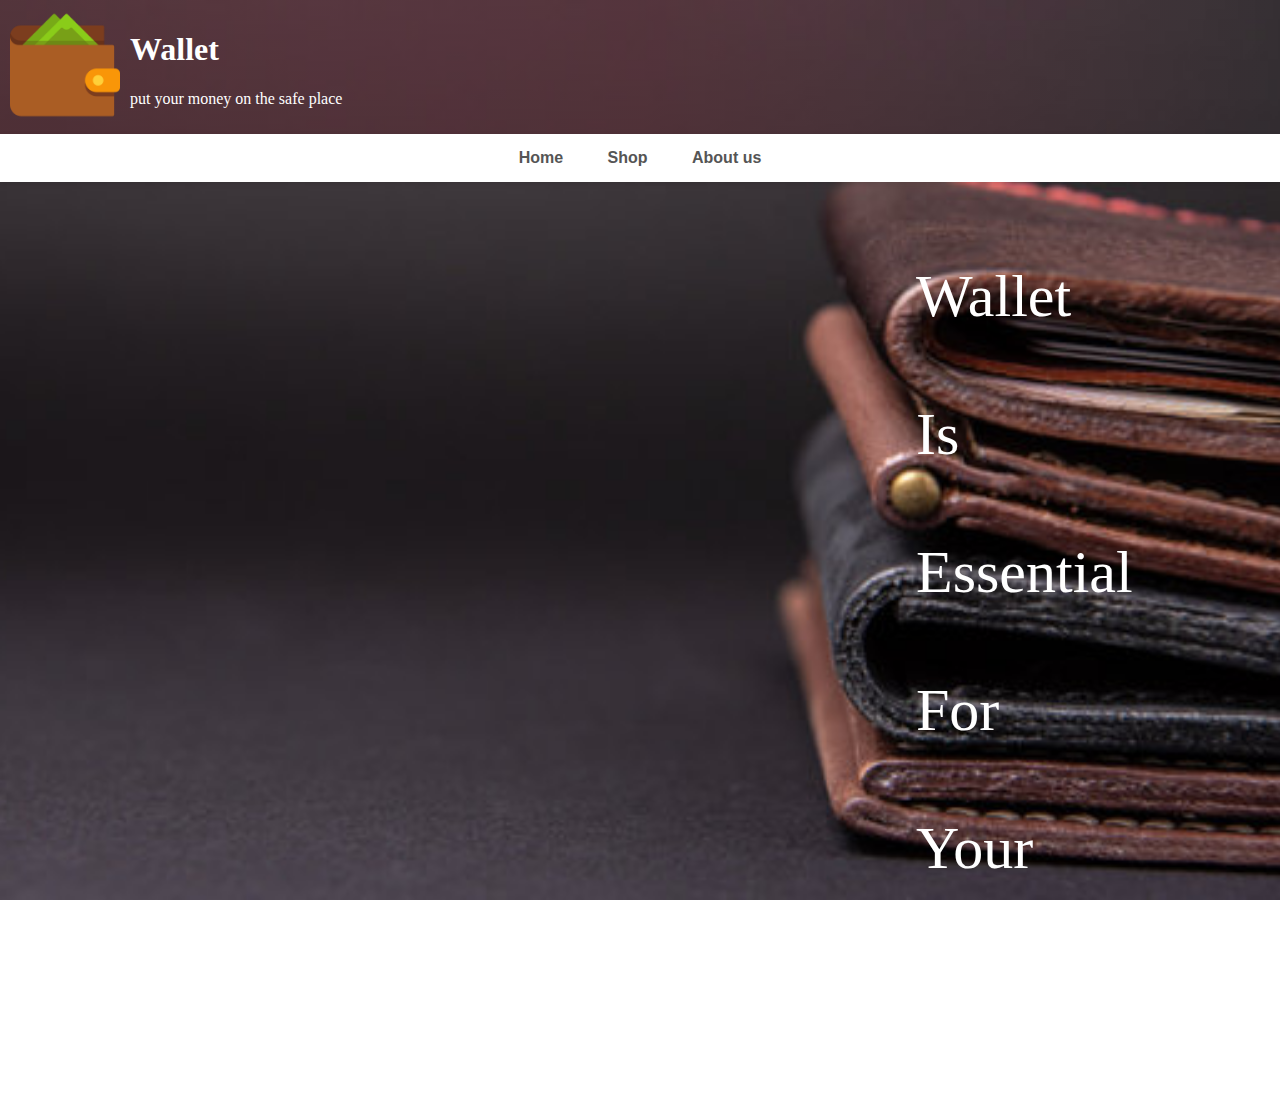
<file: TUBIGAN-WEBDES/index.html>
<!DOCTYPE html>
<html lang="en">
<head>
    <title>Glam Nail Salon - Home </title>
    <link rel="stylesheet" href="styles.css">
    <style>

        .tagline p{
            font-size: 60px;
            text-align: left;
            padding: 20px;
            margin-left: 70%;
            font-family: serif;
            color: white;
        }

    </style>
</head>
<body>

    <header>
        <img class="logo" src="wallet.png">
        <h1>Wallet</h1>
        <p>put your money on the safe place</p>
    </header>


    <nav>
        <ul>
            <b>
            <a href="index.html"> Home </a>
            <a href="Shop.html"> Shop </a>
            <a href="about_us.html"> About us </a>
            </b>
        </ul>
    </nav>

        <div class="tagline" >
            <p> Wallet <br><br>
             Is <br><br>
             Essential <br><br>
             For <br><br>
             Your <br><br>
            Money</p>
        </div>


</body>
</html>
</file>
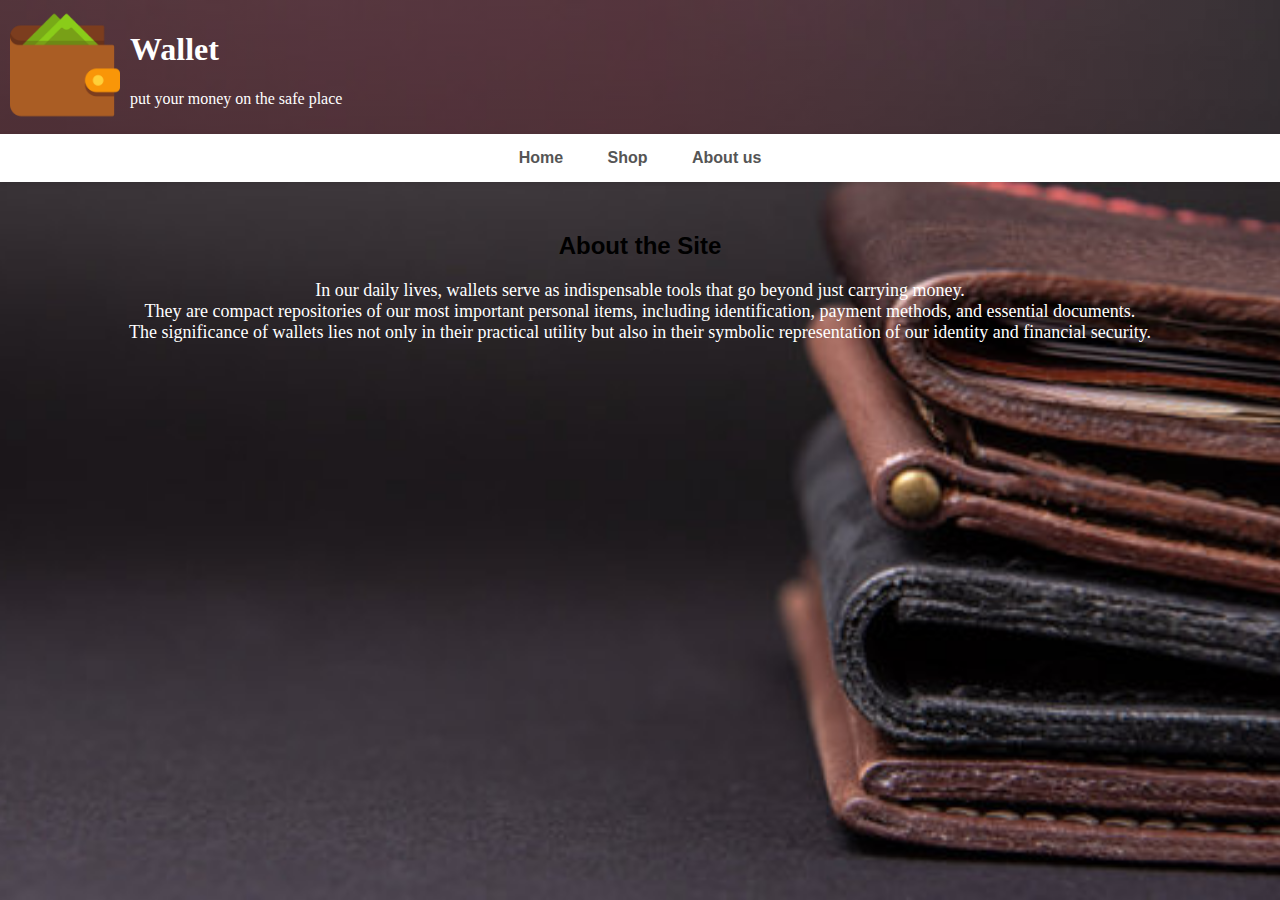
<file: TUBIGAN-WEBDES/about_us.html>
<!DOCTYPE html>
<html lang="en">
<head>
    <meta charset="UTF-8">
    <meta name="viewport" content="width=device-width, initial-scale=1.0">
    <title>Wallet</title>
    <link rel="stylesheet" href="styles.css">

    <style>
        h2 {
            text-align: center;
            color: black;
        }

    </style>
</head>
<body>

    <header>
        <img class="logo" src="wallet.png">
        <h1>Wallet</h1>
        <p>put your money on the safe place</p>
    </header>


<nav>
    <ul>
        <b>
        <a href="index.html"> Home </a>
        <a href="Shop.html"> Shop </a>
        <a href="about_us.html"> About us </a>
        </b>
    </ul>
</nav>

<section id="about_us">
    <h2> About the Site </h2>
    <p style="text-align: center; color: rgb(255, 255, 255); font: medium; font-family:'Times New Roman', Times, serif; font-size: large;">
        In our daily lives, wallets serve as indispensable tools that go beyond just carrying money.<br>
        They are compact repositories of our most important personal items, including identification, payment methods, and essential documents.<br> 
        The significance of wallets lies not only in their practical utility but also in their symbolic representation of our identity and financial security.<br>

    </p>

</section>


</body>
</file>
<file: TUBIGAN-WEBDES/styles.css>
body {
    background: url("bg.jpg") no-repeat center fixed;
    background-size: cover;
    font-family: 'Arial', sans-serif;
    margin: 0;
    text-align: center;
}

header {
    background: linear-gradient(90deg, #5a28318e 50%, rgba(249, 154, 170, 0) 100%);
    color: #ffffff;
    padding: 10px;
    text-align: left;
    font-family: georgia;
}

.logo {
    max-width: 110px;
    height: auto;
    margin-right: 10px;
    box-shadow: none;
    float: left;
}

nav {
    background-color: #ffffff;
    box-shadow: 0 2px 5px rgba(0, 0, 0, 0.1);
    padding: 15px;
    text-align: center;
}

nav a {
    color: #555;
    text-decoration: none;
    margin: 0 20px;
    font-size: 16px;
    transition: color 0.3s ease;
}


nav b {
    color: white;
}

h2 {
    color: rgb(255, 255, 255);
    

}

ul {
    list-style: none;
    padding: 0;
    margin: 0;
}

li {
    margin: 10px;
    font-size: 18px;
}

.image-container {
    display: flex;
    flex-wrap: wrap;
    justify-content: space-around;
    margin-bottom: 30px;
}

.image-container img {
    flex-wrap: wrap;
    justify-content: space-around;
    border-radius: 8px;
    box-shadow: 0 0 15px rgba(255, 255, 255, 0.2);
    transition: transform 0.3s ease;
}

.image-container img:hover {
    transform: scale(1.1);
}

.slideshow-container {
    right: px;
}


footer {
    background-color: #333;
    color: #fff;
    text-align: center;
    padding: 1em;
    margin-bottom: auto;
    bottom: 0;
    width: 100%
}

.services-container {
    display: grid;
    grid-template-columns: repeat(auto-fit, minmax(200px, 1fr));
    gap: 20px;
    justify-content: center;
    align-items: center;
    text-align: center;
    margin-top: 30px;
}

.service-item {
    padding: 20px;
    background-color: #44121ab6;
    border-radius: 8px;
    box-shadow: 0 0 15px rgba(0, 0, 0, 0.2);
    transition: transform 0.3s ease-in-out;
}

.service-item:hover {
    transform: scale(1.2);
}


section {
    padding: 30px;
}
</file>
